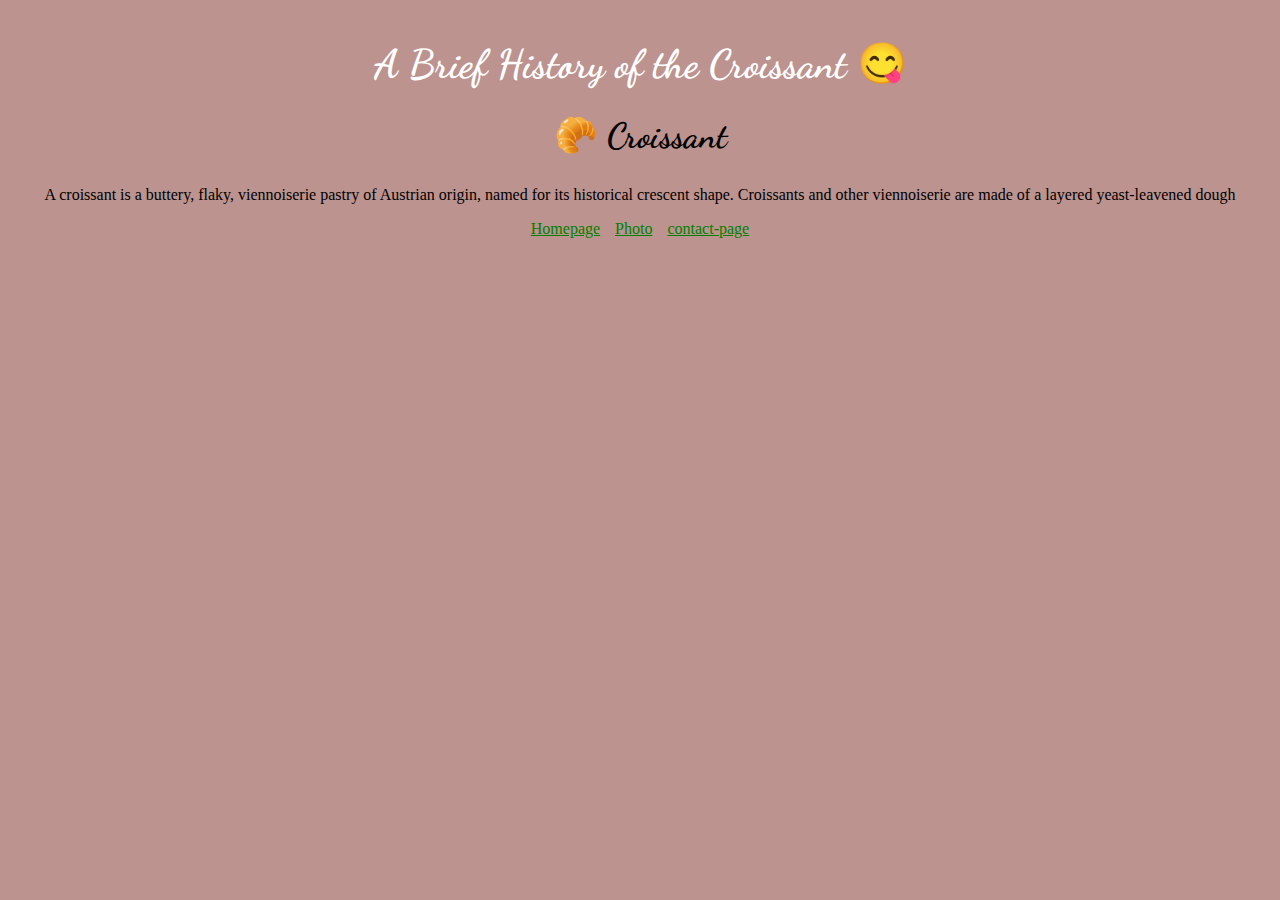
<file: index.html>
<!DOCTYPE html>
<html lang="en">
<head>
    <meta charset="UTF-8">
    <meta name="viewport" content="width=device-width, initial-scale=1.0">
    <meta name="description" content=" It is a buttery, flaky, viennoiserie pastry inspired by the shape of the Austrian kipferl, but using the French yeast-leavened laminated dough">
    <title>Interesting facts about Croissant:Soniabakery.com</title>
    <link rel="stylesheet" href="/scr/style.css">
    <link rel="preconnect" href="https://fonts.googleapis.com">
<link rel="preconnect" href="https://fonts.gstatic.com" crossorigin>
<link href="https://fonts.googleapis.com/css2?family=Dancing+Script:wght@400..700&display=swap" rel="stylesheet">


</head>
<body>
   <h1> A Brief History of the Croissant 😋</h1>
    <h2> 🥐 Croissant</h2>
    
<p>A croissant is a buttery, flaky, viennoiserie pastry of Austrian origin, named for its historical crescent shape. Croissants and other viennoiserie are made of a layered yeast-leavened dough</p>
    <div class="homepage">
<a href="/index.html"title="Back to homepage">Homepage</a>
    <a href="/photo.html"title="photo of a Croissant">Photo</a>
    <a href="/contact.html" title="contact me"> contact-page</a>
    </div>
</body>
</html>
</file>
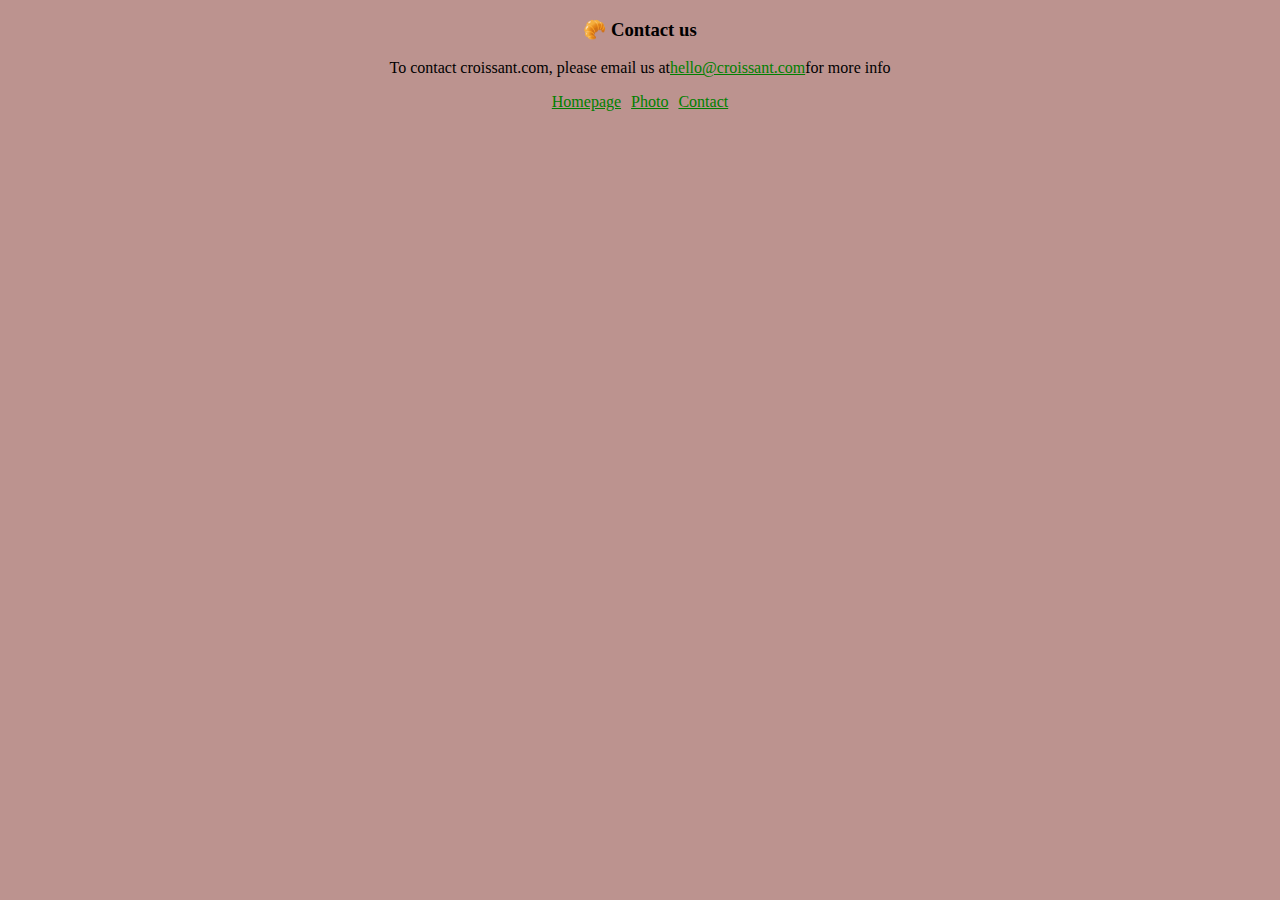
<file: contact.html>
<!DOCTYPE html>
<html lang="en">
<head>
    <meta charset="UTF-8">
    <meta name="viewport" content="width=device-width, initial-scale=1.0">
    <meta name="description" content="We cater to wedding functions and all events
    ">
    <title> Get in contact to order delicious croissants:Soniabakery.com</title>
    <link rel="stylesheet" href="/scr/style.css">
   
</head>
<body>
    
   <h3>🥐 Contact us</h3>
   
    <p class="info"> To contact croissant.com, please email us at  
        <a href="mailto:hello@croissant.com">  hello@croissant.com 
             </a> for more info</p>
   
<div class="contact">
   <a href="/index.html"> Homepage</a>
<a href="/photo.html"> Photo</a>
<a href="/contact.html"> Contact</a>
</div>
</body>
</html>
</file>
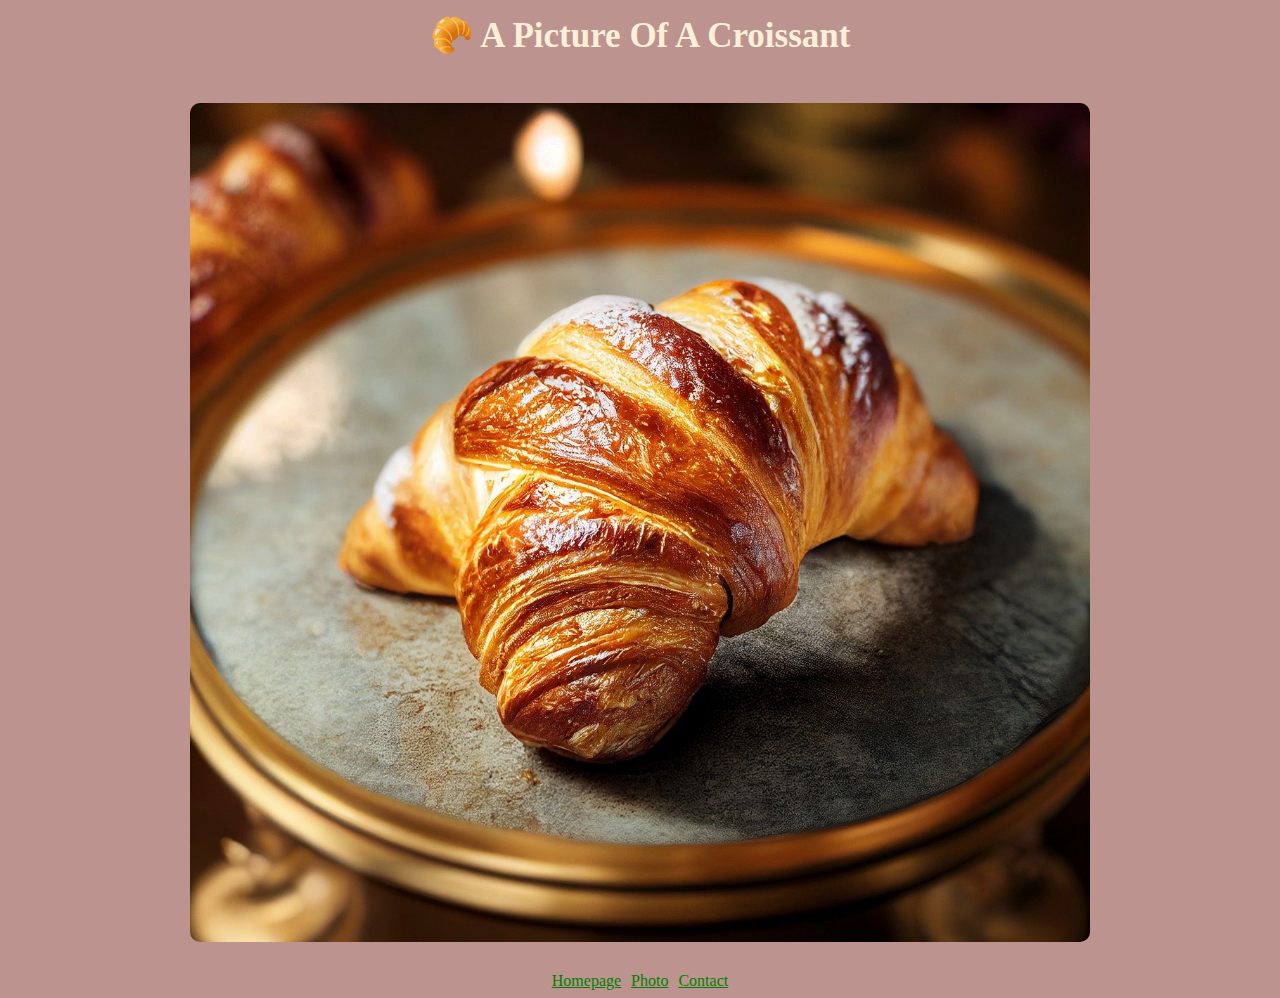
<file: photo.html>
<!DOCTYPE html>
<html lang="en">
<head>
    <meta charset="UTF-8">
    <meta name="viewport" content="width=device-width, initial-scale=1.0">
    <meta name="description" content="Croissant has a unique look and looks different from other pastries.">
    <title>What is the real shape of a croissant:Soniabakery.com </title>
    <link rel="stylesheet" href="/scr/style.css">
    
    
</head>
<body>
    
  
      <h4 class="photo" > 🥐 A Picture Of A Croissant </h4>
  
    <div class="container">
   <div class="croissant"> 
    <img src="images/bread.png"alt="croissant" /></div>
    </div>
    <div class="links-photo">
    <a href="/index.html"> Homepage</a>
<a href="/photo.html"> Photo</a>
<a href="/contact.html"> Contact</a>
    </div>
    
</body>
</html>
</file>
<file: scr/style.css>
body{
    background-color:rgb(188, 147, 143) ;
}

a {
color: #008000;
cursor: pointer;
}


.croissant{
    
    max-width: 100%;
    border-radius: 10px;
    display: block;
    margin: 30px auto;
}
h1{
text-align: center;
font-size: 40px;
margin-top: 40px;
color: white;
font-family: "Dancing Script", cursive;
font-optical-sizing: auto;
font-weight:20px;
font-style: normal;

}
h2{
    
    text-align: center;
    font-size: 35px;
    margin-top: 15px;
    font-family: "Dancing Script", cursive;
    font-optical-sizing: auto;
    font-weight:20px;
    font-style: normal;
}
h3{
    text-align: center;
}
p{
    text-align: center;
}
.links-photo{
    display: flex;
    justify-content:center;
    gap:10px;
}
.homepage{
    display: flex;
    justify-content: center;
    gap: 15px;

}
.contact{
    display: flex;
    justify-content:center;
    gap:10px;

}
.info {
    display: flex;
    justify-content: center;
    
}
.full-body{
    background-color: #BC938F;
}
img{
    width: 900px;
    height:auto ;
    margin: auto;
    display:block;
    border-radius: 10px;
}
.photo{
    margin-top: 15px;
}
h4{
    text-align: center;
    font-size: 35px;
    color:#FDEFD8;
}
</file>
